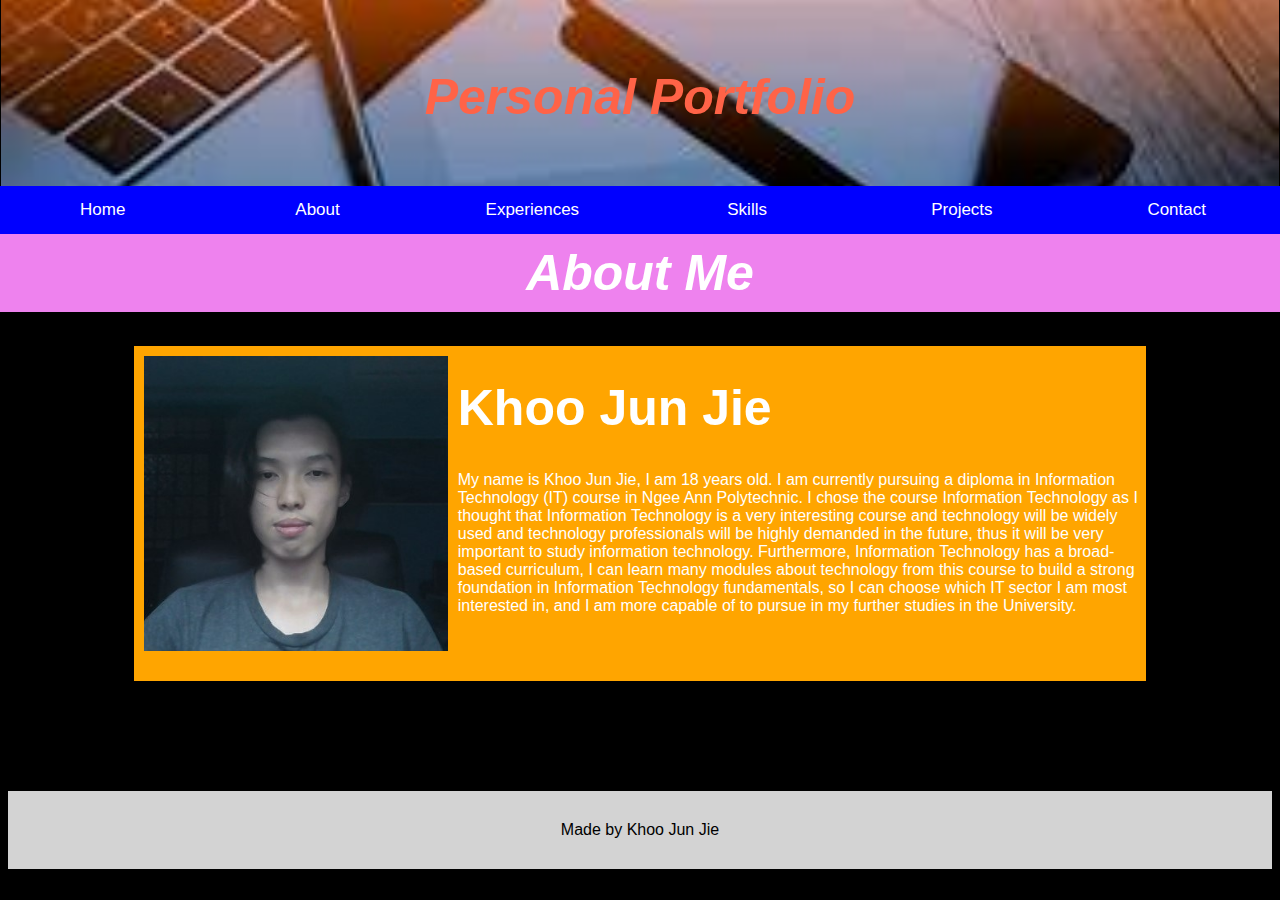
<file: about.html>
<html>

<head>
    <link rel="stylesheet" href="style.css">
    <meta name="viewport" content="width=device-width, initial-scale=1.0">
    <style>
        body {
          font-family: Arial, sans-serif;
        }
        button {
          background-color: green;
          width: 100%;
          height: 40px;
        }
        a {
          color: white;
          font-size: 24px;
        }
        .container {
          display: flex;
        }
        .split {
          width: 45%;
          margin: 2%;
          flex-grow: 0;
        }
        img {
          max-width: 100%;
          background-size: cover;
        }
        @media screen and (max-width: 920px) {
          .container {
            flex-wrap: wrap;
          }
          .split {
            flex-basis: 100%;
            flex-shrink: 0;
          }
          img {
            width: 100%;
          }
        }
        </style>
</head>

<body>
    <div class="section">
        <h1 class="header">Personal Portfolio</h1>

        <div id="navbar">
            <a href="index.html" class="button">Home</a>
            <a href="about.html" class="button">About</a>
            <a href="experiences.html" class="button">Experiences</a>
            <a href="skills.html" class="button">Skills</a>
            <a href="projects.html" class="button">Projects</a>
            <a href="contact.html" class="button">Contact</a>
        </div><br><br>


    <h1 class="title">About Me</h1>

    <div class="img-and-word">
        <img id="about-icon" src="libraries/selfimg.jpg"><br><br>
        <section>
            <h1 style="font-size: 50px;">Khoo Jun Jie</h1>
            <p id="aboutme">
                My name is Khoo Jun Jie, I am 18 years old. I am currently
                pursuing a diploma in Information Technology (IT) course in Ngee
                Ann Polytechnic. I chose the course Information Technology as I
                thought that Information Technology is a very interesting course 
                and technology will be widely used and technology professionals
                will be highly demanded in the future, thus it will be very
                important to study information technology. Furthermore,
                Information Technology has a broad-based curriculum, I can learn
                many modules about technology from this course to build a strong
                foundation in Information Technology fundamentals, so I can
                choose which IT sector I am most interested in, and I am more
                capable of to pursue in my further studies in the University.
            </p>
        </section>
    </div>
    </div>
    <script src="script.js"></script>
</body>

<footer class="footer">Made by Khoo Jun Jie</footer>
</html>
</file>
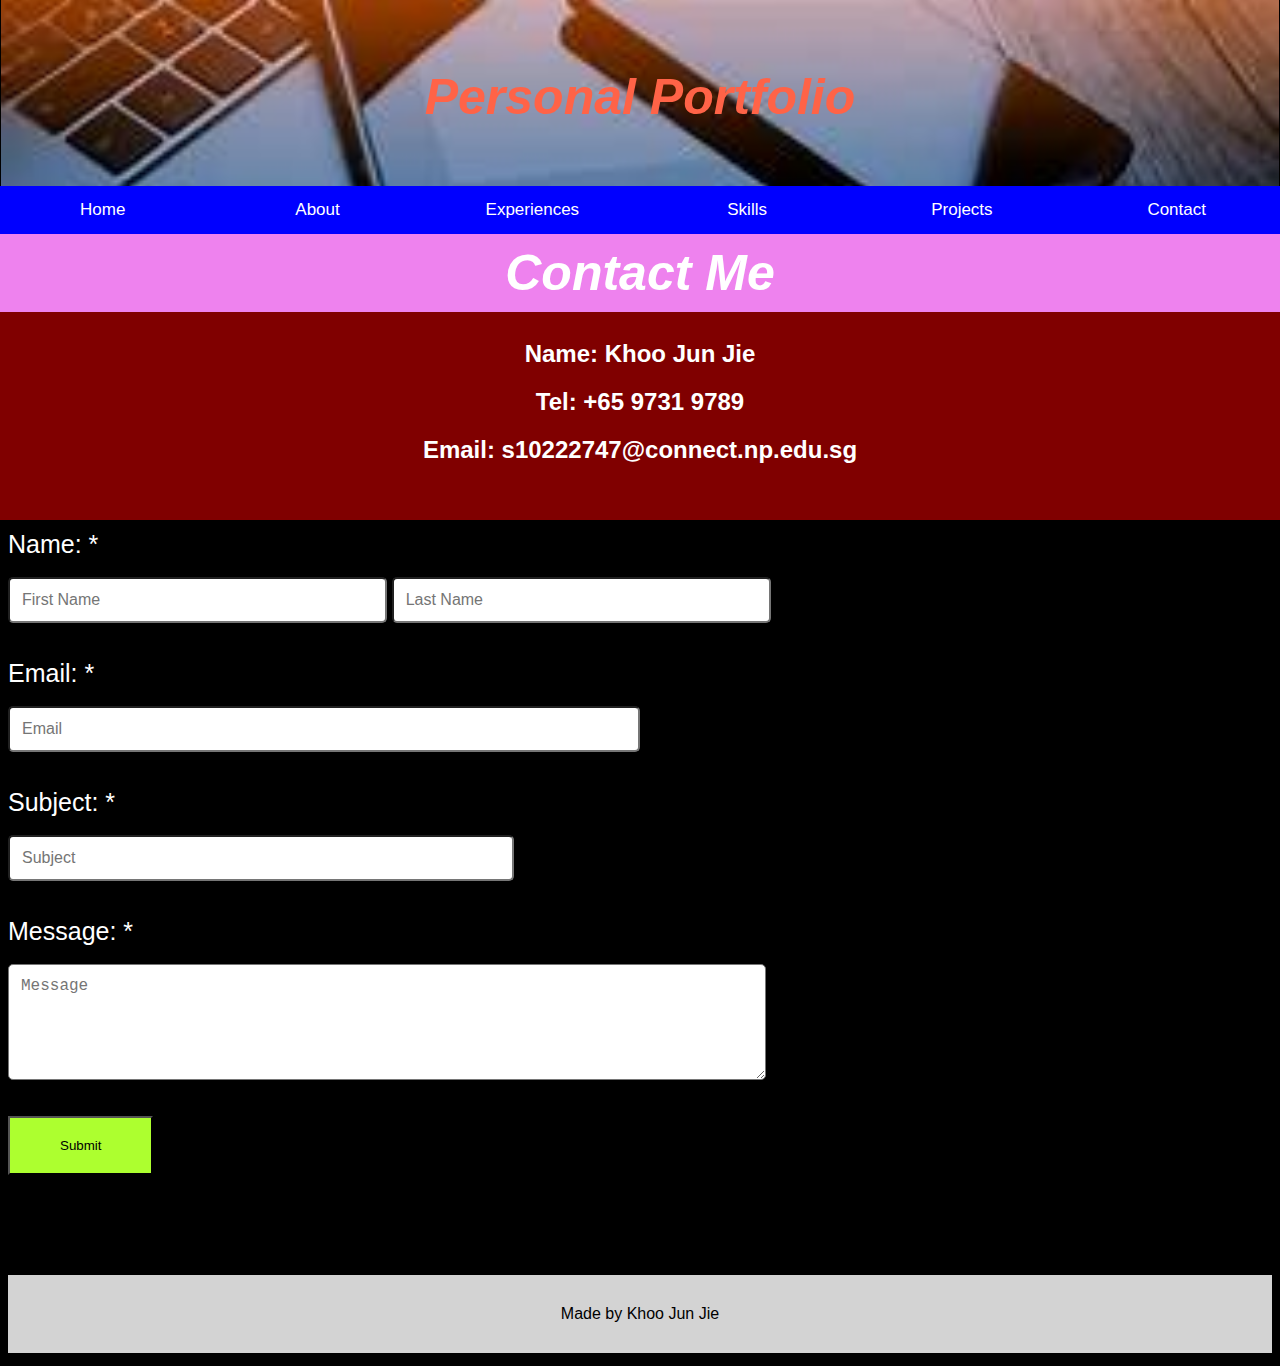
<file: contact.html>
<html>

<head>
    <link rel="stylesheet" href="style.css">
    <meta name="viewport" content="width=device-width, initial-scale=1.0">
    <style>
        body {
          font-family: Arial, sans-serif;
        }
        button {
          background-color: green;
          width: 100%;
          height: 40px;
        }
        a {
          color: white;
          font-size: 24px;
        }
        .container {
          display: flex;
        }
        .split {
          width: 45%;
          margin: 2%;
          flex-grow: 0;
        }
        img {
          max-width: 100%;
          background-size: cover;
        }
        @media screen and (max-width: 920px) {
          .container {
            flex-wrap: wrap;
          }
          .split {
            flex-basis: 100%;
            flex-shrink: 0;
          }
          img {
            width: 100%;
          }
        }
        </style>
</head>
    
<body>
    <div class="section">
        <h1 class="header">Personal Portfolio</h1>

        <div id="navbar">
            <a href="index.html" class="button">Home</a>
            <a href="about.html" class="button">About</a>
            <a href="experiences.html" class="button">Experiences</a>
            <a href="skills.html" class="button">Skills</a>
            <a href="projects.html" class="button">Projects</a>
            <a href="contact.html" class="button">Contact</a>
        </div><br><br>


        <h1 class="title">Contact Me</h1>
    </div>

    <div style="text-align: center; background-color:maroon; padding-top:30px; margin-top: -55px; margin-left: -10px; margin-right: -10px; margin-bottom: 10px;">
        <h2>Name: Khoo Jun Jie</h2>
        <h2>Tel: +65 9731 9789</h2>
        <h2>Email: s10222747@connect.np.edu.sg</h2><br><br>
    </div>

    <form class="form">
        <label for="name" id="label">Name: *</label><br><br>
        <input type="text" placeholder="First Name" id="fname" name="fname" required>
        <input type="text" placeholder="Last Name" id="lname" name="lname" required><br><br><br>

        <label for="email" id="label">Email: *</label><br><br>
        <input type="email" placeholder="Email" id="email" name="email" required><br><br><br>

        <label for="subject" id="label">Subject: *</label><br><br>
        <input type="text" placeholder="Subject" id="subject" name="subject" required><br><br><br>

        <label for="message" id="label">Message: *</label><br><br>
        <textarea placeholder="Message" id="message" name="message" rows="5" required></textarea><br><br><br>

        <input type="submit" value="Submit" onclick="getInputValue();" style="background-color: greenyellow; padding: 20px 50px">
    </form>
    <a id="links" href="https://www.linkedin.com/in/khoo-jun-jie/"></a>

    <script src="script.js"></script>
</body>

<footer class="footer">Made by Khoo Jun Jie</footer>
</html>
</file>
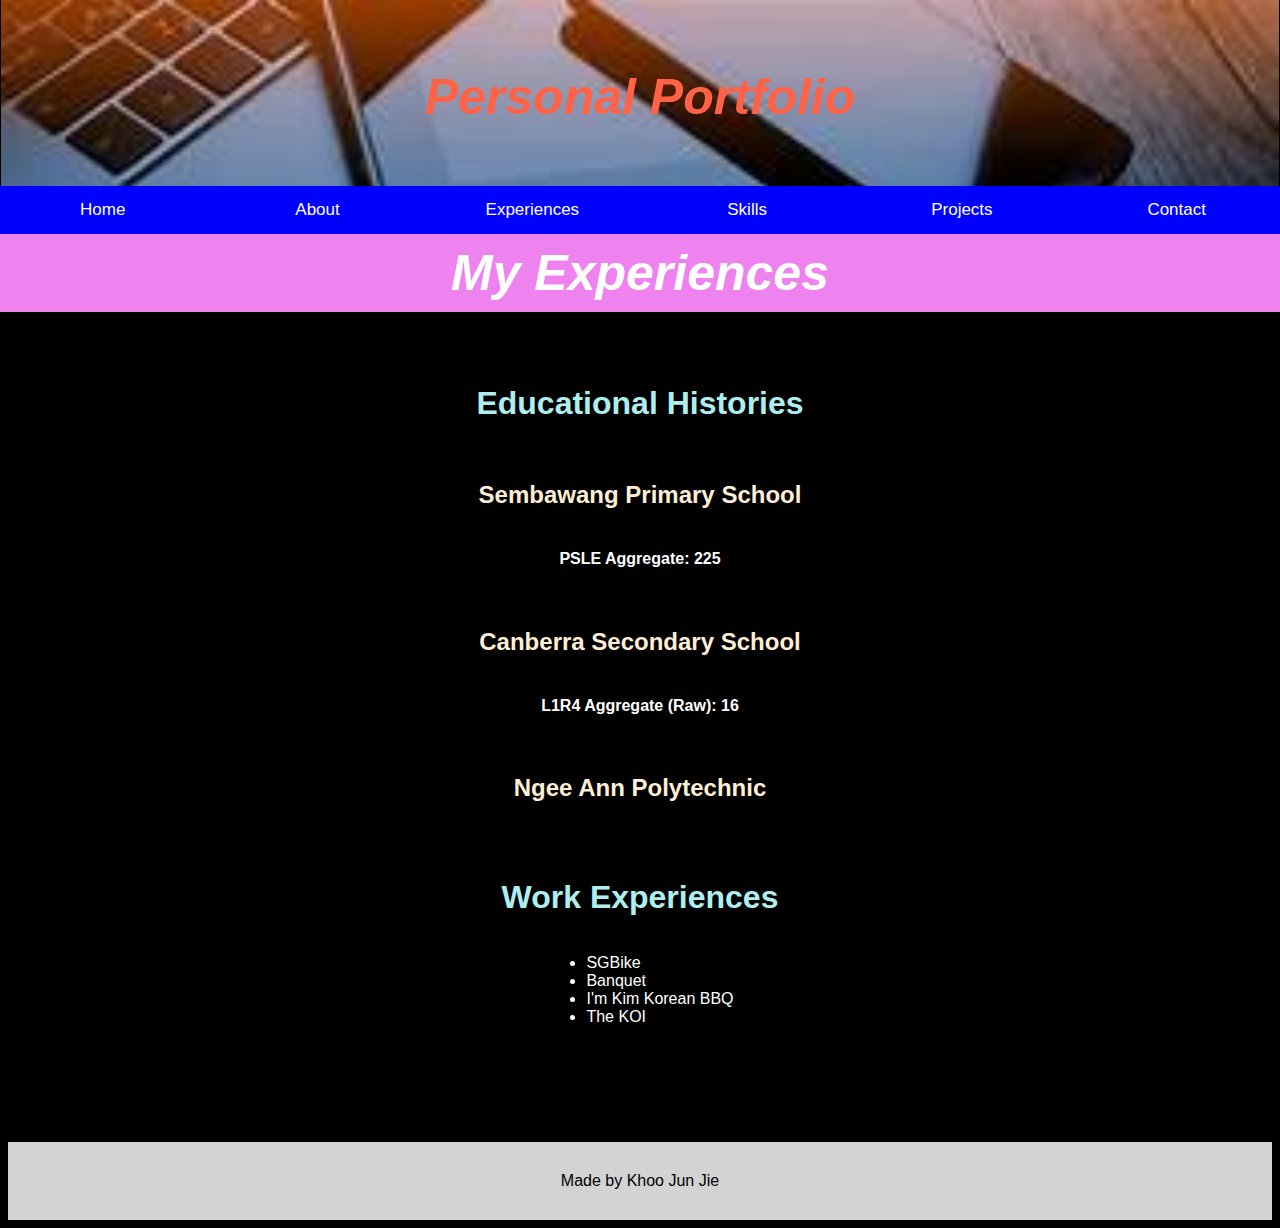
<file: experiences.html>
<html>

<head>
    <link rel="stylesheet" href="style.css">
    <meta name="viewport" content="width=device-width, initial-scale=1.0">
    <style>
        body {
          font-family: Arial, sans-serif;
        }
        button {
          background-color: green;
          width: 100%;
          height: 40px;
        }
        a {
          color: white;
          font-size: 24px;
        }
        .container {
          display: flex;
        }
        .split {
          width: 45%;
          margin: 2%;
          flex-grow: 0;
        }
        img {
          max-width: 100%;
          background-size: cover;
        }
        @media screen and (max-width: 920px) {
          .container {
            flex-wrap: wrap;
          }
          .split {
            flex-basis: 100%;
            flex-shrink: 0;
          }
          img {
            width: 100%;
          }
        }
        </style>
</head>
    
<body>
    <div class="section">
        <h1 class="header">Personal Portfolio</h1>

        <div id="navbar">
            <a href="index.html" class="button">Home</a>
            <a href="about.html" class="button">About</a>
            <a href="experiences.html" class="button">Experiences</a>
            <a href="skills.html" class="button">Skills</a>
            <a href="projects.html" class="button">Projects</a>
            <a href="contact.html" class="button">Contact</a>
        </div><br><br>


        <h1 class="title">My Experiences</h1><br>

        <h1 style="color:paleturquoise">Educational Histories</h1><br>

        <h2 style="color: papayawhip;">Sembawang Primary School</h2>
        <h4>PSLE Aggregate: 225</h4><br>
        <h2 style="color: papayawhip;">Canberra Secondary School</h2>
        <h4>L1R4 Aggregate (Raw): 16</h4><br>
        <h2 style="color: papayawhip;">Ngee Ann Polytechnic</h2><br><br>



        <h1 style="color: paleturquoise;">Work Experiences</h2>

        <ul>
            <li>SGBike</li>
            <li>Banquet</li>
            <li>I'm Kim Korean BBQ</li>
            <li>The KOI</li>
        </ul>

    </div>
    <script src="script.js"></script>
</body>

<footer class="footer">Made by Khoo Jun Jie</footer>
</html>
</file>
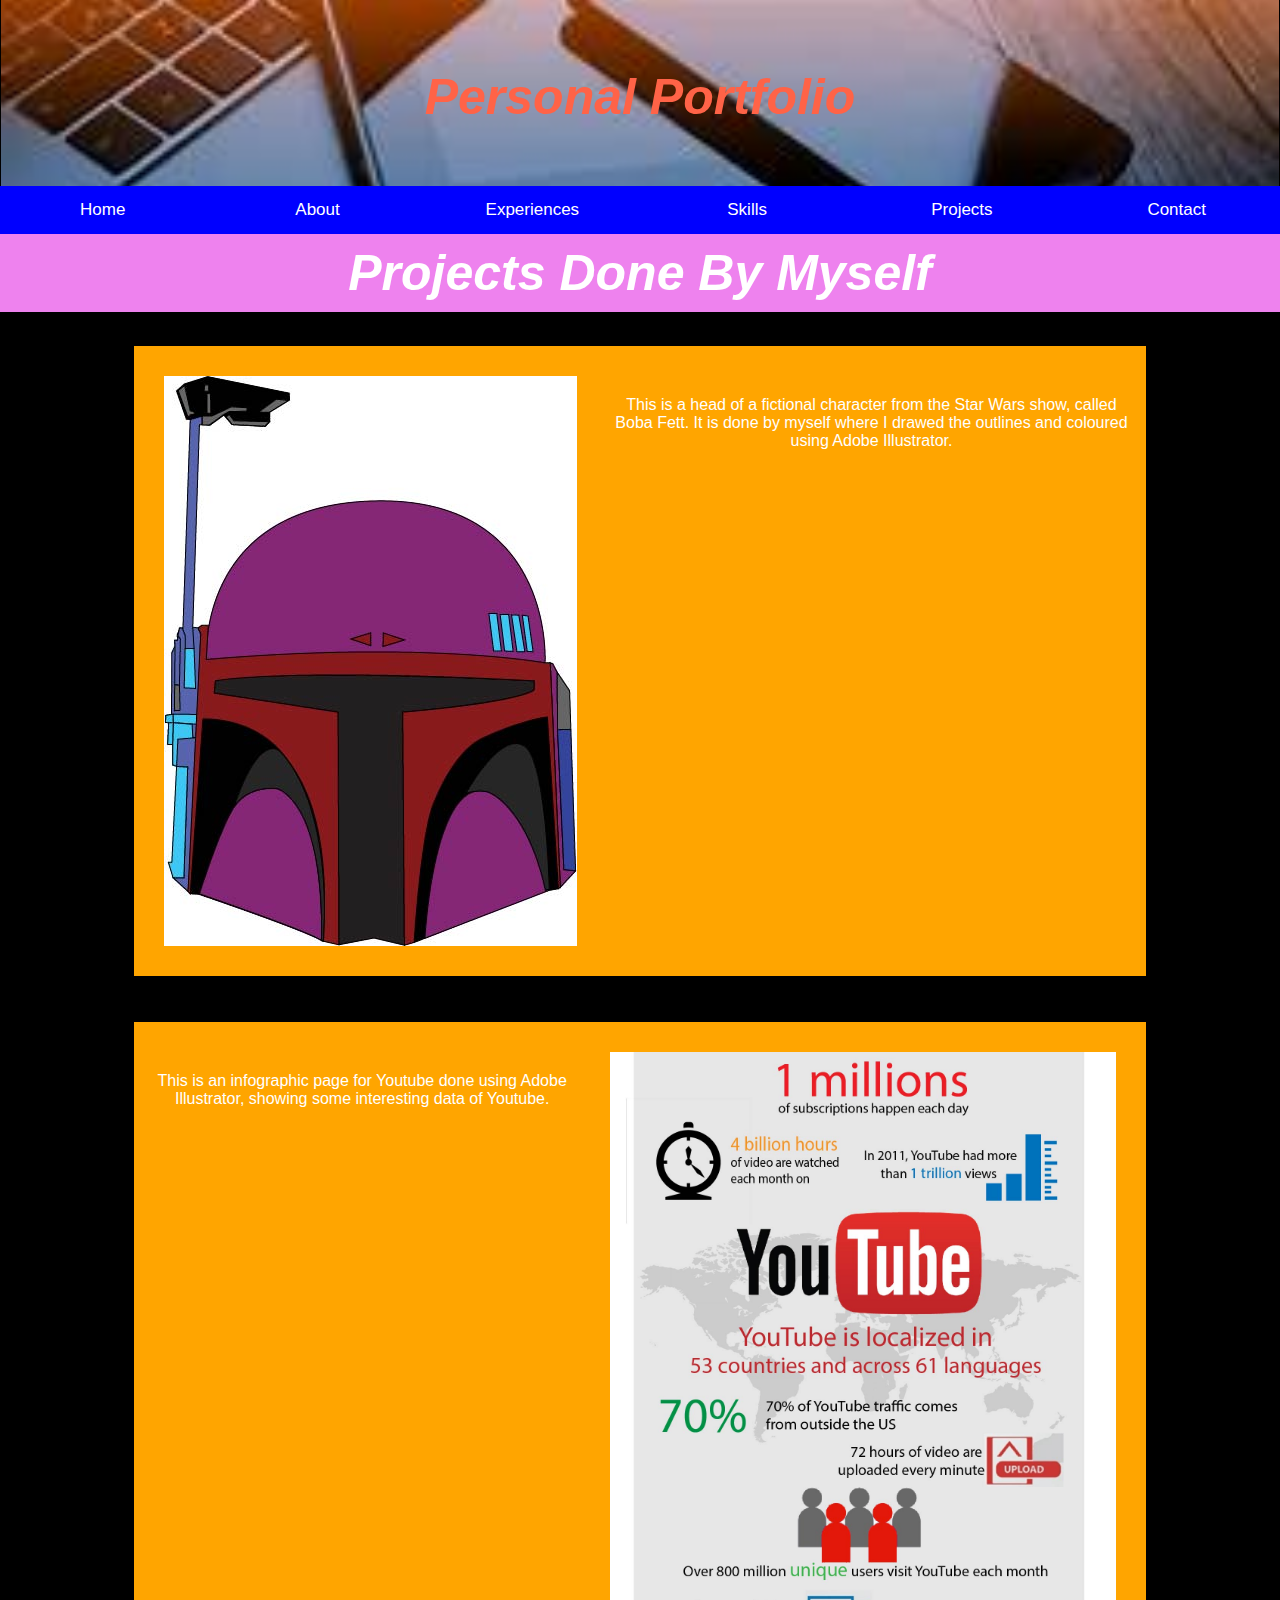
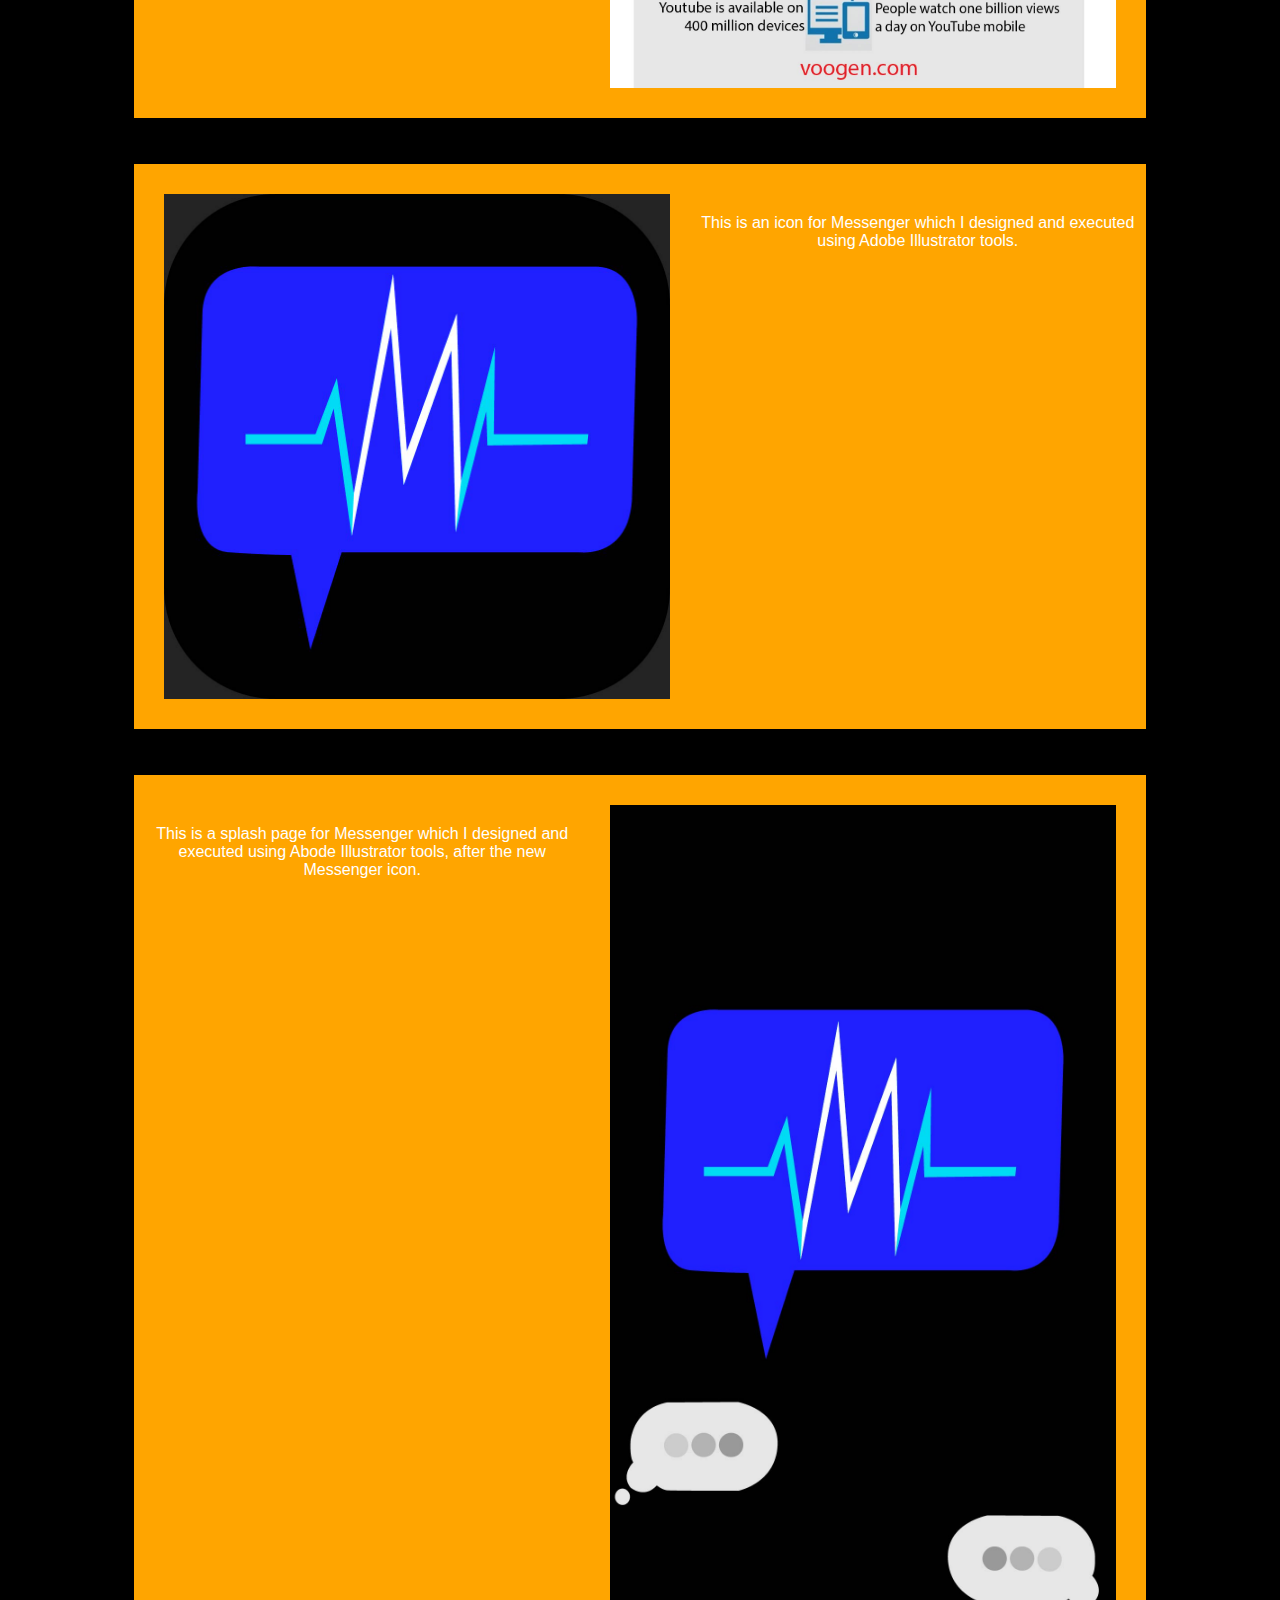
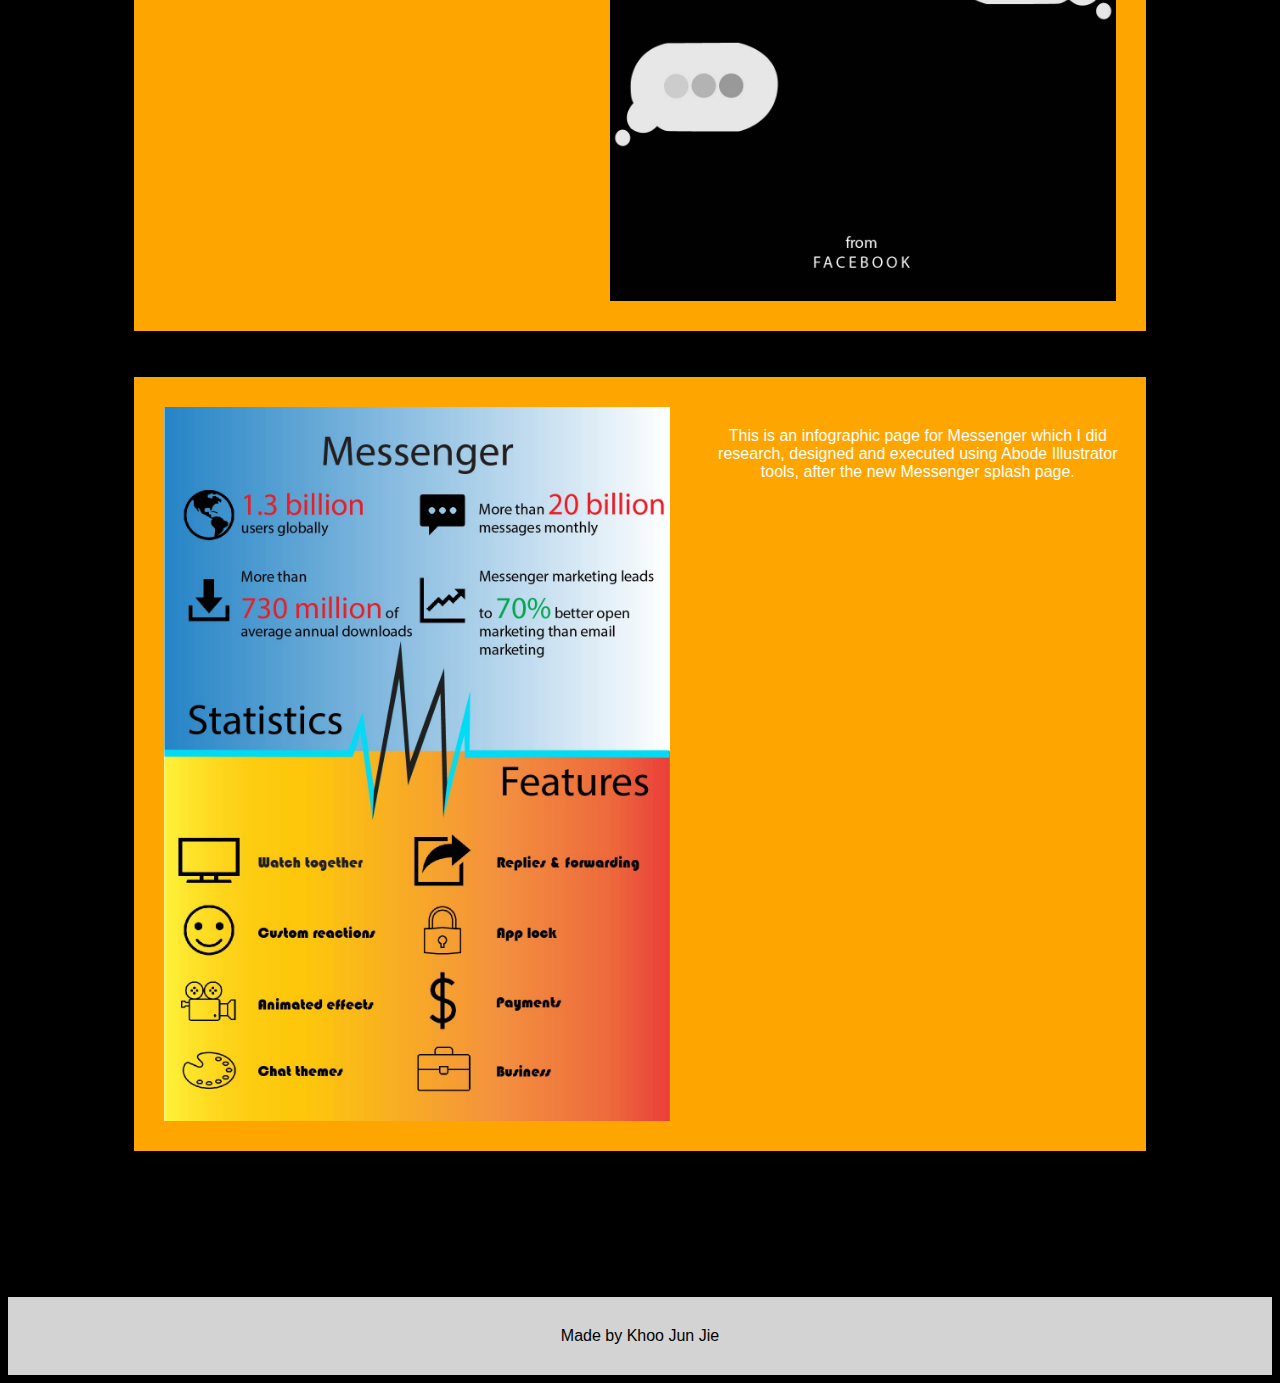
<file: projects.html>
<html>

<head>
    <link rel="stylesheet" href="style.css">
    <meta name="viewport" content="width=device-width, initial-scale=1.0">
    <style>
        body {
          font-family: Arial, sans-serif;
        }
        button {
          background-color: green;
          width: 100%;
          height: 40px;
        }
        a {
          color: white;
          font-size: 24px;
        }
        .container {
          display: flex;
        }
        .split {
          width: 45%;
          margin: 2%;
          flex-grow: 0;
        }
        img {
          max-width: 100%;
          background-size: cover;
        }
        @media screen and (max-width: 920px) {
          .container {
            flex-wrap: wrap;
          }
          .split {
            flex-basis: 100%;
            flex-shrink: 0;
          }
          img {
            width: 100%;
          }
        }
        </style>
</head>
    
<body>
    <div class="section">
        <h1 class="header">Personal Portfolio</h1>

        <div id="navbar">
            <a href="index.html" class="button">Home</a>
            <a href="about.html" class="button">About</a>
            <a href="experiences.html" class="button">Experiences</a>
            <a href="skills.html" class="button">Skills</a>
            <a href="projects.html" class="button">Projects</a>
            <a href="contact.html" class="button">Contact</a>
        </div><br><br>


        <h1 class="title">Projects Done By Myself</h1>
    </div>

    <div>
        <div class="img-and-word">
            <img id="dp1" src="libraries/dpca3.jpg" alt="Boba Fett">
            <p style="text-align:center; margin-top: 50px; margin-right: 10px">This is a head of a fictional character from the Star Wars show, called Boba Fett. It is done by myself where I drawed the outlines and coloured using Adobe Illustrator.</p>
        </div><br><br>

        <div class="img-and-word">
            <p style="text-align: center; margin-top: 50px; margin-left: 10px">This is an infographic page for Youtube done using Adobe Illustrator, showing some interesting data of Youtube.</p>
            <img id="dp2" src="libraries/dpca4.jpg" alt="Infographic">
        </div><br><br>
        
        <div class="img-and-word">
            <img id="dp3" src="libraries/dpassg1.jpg" alt="App Icon">
            <p style="text-align:center; margin-top: 50px; margin-right: 10px">This is an icon for Messenger which I designed and executed using Adobe Illustrator tools.</p>
        </div><br><br>
        
        <div class="img-and-word">
            <p style="text-align:center; margin-top: 50px; margin-left: 10px">This is a splash page for Messenger which I designed and executed using Abode Illustrator tools, after the new Messenger icon.</p>
        <img id="dp4" src="libraries/dpassg2.jpg" alt="App Splash Page">
        </div><br><br>
        
        <div class="img-and-word">
        <img id="dp5" src="libraries/dpassg3.jpg" alt="App Infographic">
        <p style="text-align:center; margin-top: 50px; margin-right: 10px">This is an infographic page for Messenger which I did research, designed and executed using Abode Illustrator tools, after the new Messenger splash page.</p>
        </div><br><br>
    </div>
    <script src="script.js"></script>
</body>

<footer class="footer">Made by Khoo Jun Jie</footer>
</html>
</file>
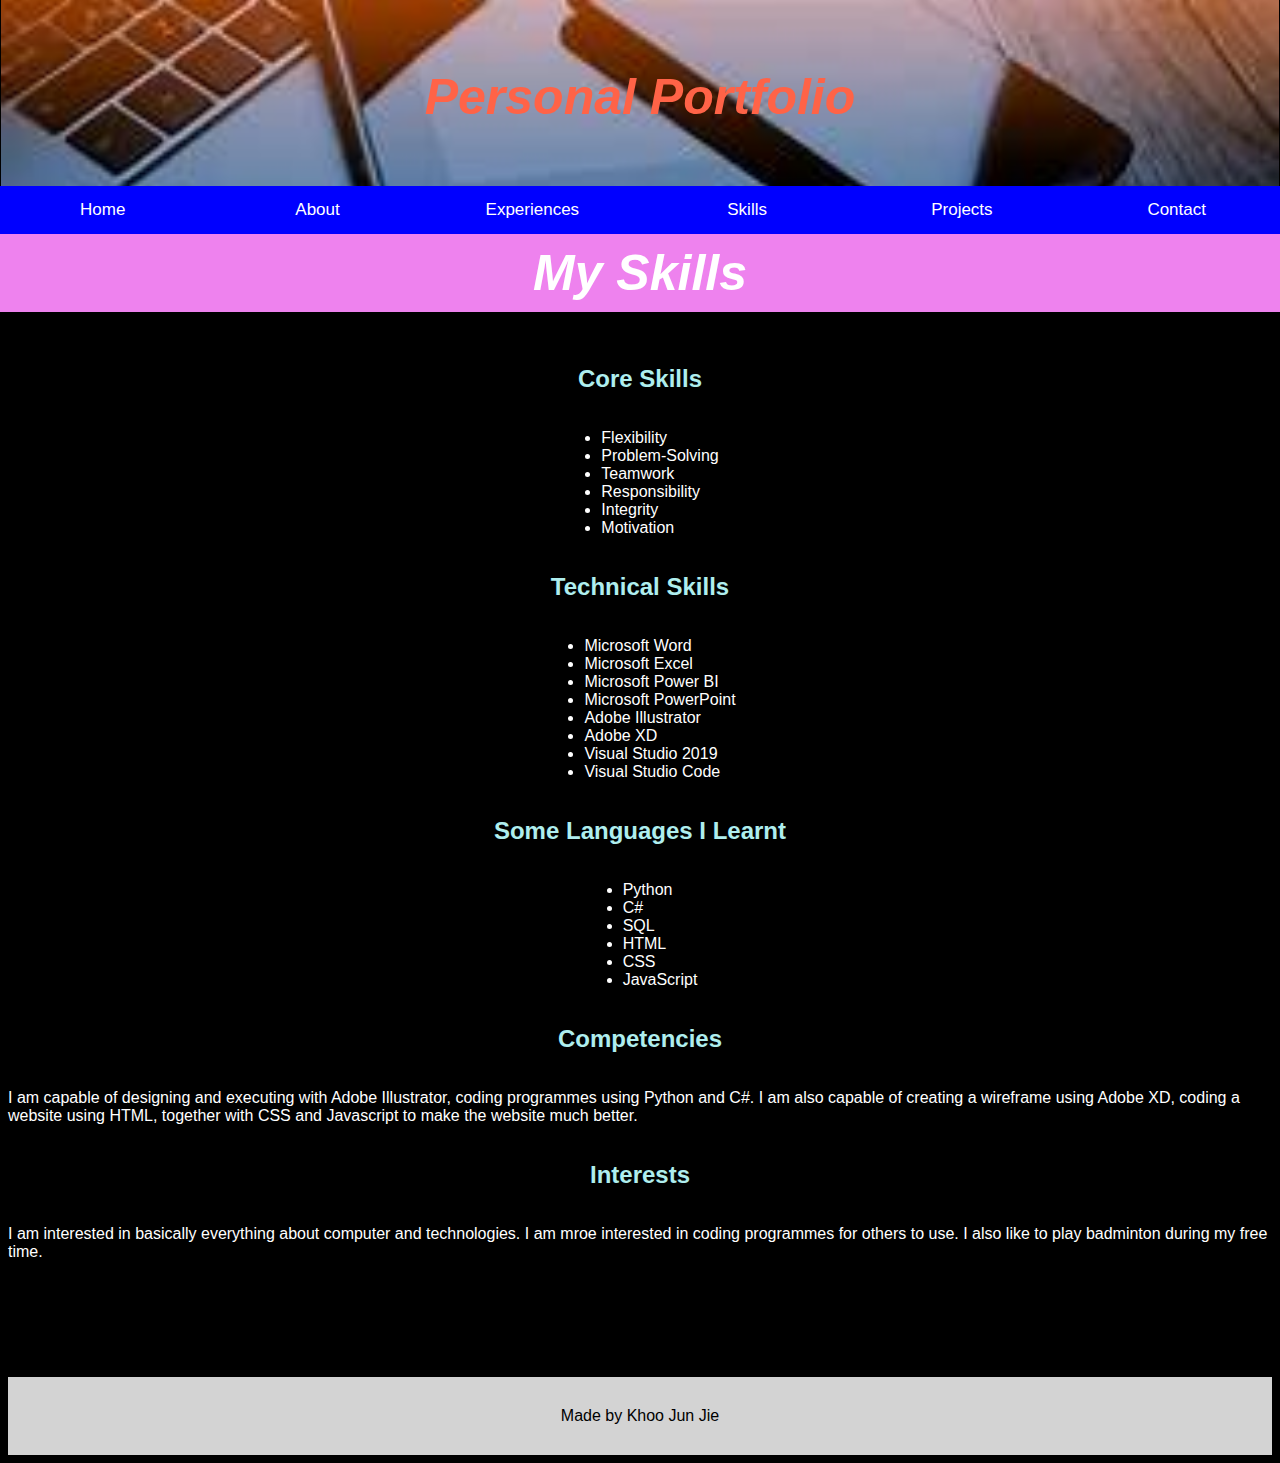
<file: skills.html>
<html>

<head>
    <link rel="stylesheet" href="style.css">
    <meta name="viewport" content="width=device-width, initial-scale=1.0">
    <style>
        body {
          font-family: Arial, sans-serif;
        }
        button {
          background-color: green;
          width: 100%;
          height: 40px;
        }
        a {
          color: white;
          font-size: 24px;
        }
        .container {
          display: flex;
        }
        .split {
          width: 45%;
          margin: 2%;
          flex-grow: 0;
        }
        img {
          max-width: 100%;
          background-size: cover;
        }
        @media screen and (max-width: 920px) {
          .container {
            flex-wrap: wrap;
          }
          .split {
            flex-basis: 100%;
            flex-shrink: 0;
          }
          img {
            width: 100%;
          }
        }
        </style>
</head>
    
<body>
    <div class="section">
        <h1 class="header">Personal Portfolio</h1>

        <div id="navbar">
            <a href="index.html" class="button">Home</a>
            <a href="about.html" class="button">About</a>
            <a href="experiences.html" class="button">Experiences</a>
            <a href="skills.html" class="button">Skills</a>
            <a href="projects.html" class="button">Projects</a>
            <a href="contact.html" class="button">Contact</a>
        </div><br><br>


        <h1 class="title">My Skills</h1>
        <h2 style="color: paleturquoise;">Core Skills</h2>
        <ul>
            <li>Flexibility</li>
            <li>Problem-Solving</li>
            <li>Teamwork</li>
            <li>Responsibility</li>
            <li>Integrity</li>
            <li>Motivation</li>
        </ul>

        <h2 style="color: paleturquoise;">Technical Skills</h2>
        <ul>
            <li>Microsoft Word</li>
            <li>Microsoft Excel</li>
            <li>Microsoft Power BI</li>
            <li>Microsoft PowerPoint</li>
            <li>Adobe Illustrator</li>
            <li>Adobe XD</li>
            <li>Visual Studio 2019</li>
            <li>Visual Studio Code</li>
        </ul>

        <h2 style="color: paleturquoise;">Some Languages I Learnt</h2>
        <ul>
            <li>Python</li>
            <li>C#</li>
            <li>SQL</li>
            <li>HTML</li>
            <li>CSS</li>
            <li>JavaScript</li>
        </ul>

        <h2 style="color: paleturquoise;">Competencies</h2>
        <p>
            I am capable of designing and executing with Adobe Illustrator, 
            coding programmes using Python and C#. I am also capable of creating
            a wireframe using Adobe XD, coding a website using HTML, 
            together with CSS and Javascript to make the website much better.
        </p>

        <h2 style="color: paleturquoise;">Interests</h2>
        <p>
            I am interested in basically everything about computer and 
            technologies. I am mroe interested in coding programmes for others 
            to use. I also like to play badminton during my free time.
        </p>
    </div>
    <script src="script.js"></script>
</body>

<footer class="footer">Made by Khoo Jun Jie</footer>
</html>
</file>
<file: style.css>
body {
    background-color: black;
}
.section {
    display:flex;
    align-items: center;
    flex-direction: column;
}
.header {
    text-align: center;
    font-style: oblique;
    font-size: 50px;
    color:tomato;
    background-image: url('libraries/headerimage.jpg');
    background-size: cover;
    width: 90%;
    margin-top: -10px;
    margin-bottom: -10px;
    padding:70px;
}
.title {
    text-align: center;
    font-style: oblique;
    font-size: 50px;
    background-color:violet;
    width: 100%;
    padding: 10px;
    margin-top: -36px;
}
#navbar {
    width: 102%;
    align-items: center;
}
.button {
    background-color: blue;
    color: white;
    float: left;
    border: none;
    outline: none;
    cursor: pointer;
    padding: 14px 0px;
    font-size: 17px;
    width: 16.66%;
    text-align: center;
    text-decoration: none;
}
.button:hover {
    background-color:darkblue;
}
.button2 {
    background-color: crimson;
    color: white;
    float: left;
    border: none;
    outline: none;
    cursor: pointer;
    padding: 14px 16px;
    font-size: 17px;
    width: auto;
    text-align: center;
    text-decoration: none;
}
/*index.html*/
.menu {
    text-align: left;
    width: auto;
}
.form {
    margin: auto;
}
#fname {
    width: 30%;
    text-align: start;
    border-radius: 5px;
    font-size: 12pt;
    padding: 12px;
}
#lname {
    width: 30%;
    text-align: start;
    border-radius: 5px;
    font-size: 12pt;
    padding: 12px;
}
#email {
    width: 50%;
    text-align: start;
    border-radius: 5px;
    font-size: 12pt;
    padding: 12px;
}
#subject {
    width: 40%;
    text-align: start;
    border-radius: 5px;
    font-size: 12pt;
    padding: 12px;
}
#message {
    width: 60%;
    text-align: start;
    border-radius: 5px;
    font-size: 12pt;
    padding: 12px;
}
#link {
    padding:2px;
    display: inline-block;
}

#about-icon {
    width: 30%;
    height: 30%;
    margin: 10px;
}
#experiences-icon {
    width: 30%;
    height: 30%;
    margin: 10px;
}
#skills-icon {
    width: 30%;
    height: 30%;
    margin: 10px;
}
#projects-icon {
    width: 30%;
    height: 30%;
    margin: 10px;
}
#contact-icon {
    width: 30%;
    height: 30%;
    margin: 10px;
}
#dp1 {
    width: 50%;
    height: 50%;
    margin: 30px;
}
#dp2 {
    width: 50%;
    height: 50%;
    margin: 30px;
}
#dp3 {
    width: 50%;
    height: 50%;
    margin: 30px;
}
#dp4 {
    width: 50%;
    height: 50%;
    margin: 30px;
}
#dp5 {
    width: 50%;
    height: 50%;
    margin: 30px;
}
.img-and-word {
    display:flex;
    flex-direction:row;
    width:80%;
    justify-content: center;
    margin: auto;
    margin-bottom: 10px;
    background-color:orange;
}
#label {
    font-size: 25px;
    color:white;
}
div {
    display: block;
    color: white;
}
.footer {
    text-align: center;
    padding: 30px;
    background-color: lightgray;
    margin-top: 100px;
}
.sticky {
    position: fixed;
    top: 0;
    width: 100%;
  }
#aboutme {
    padding-bottom: 50px;
}
</file>
